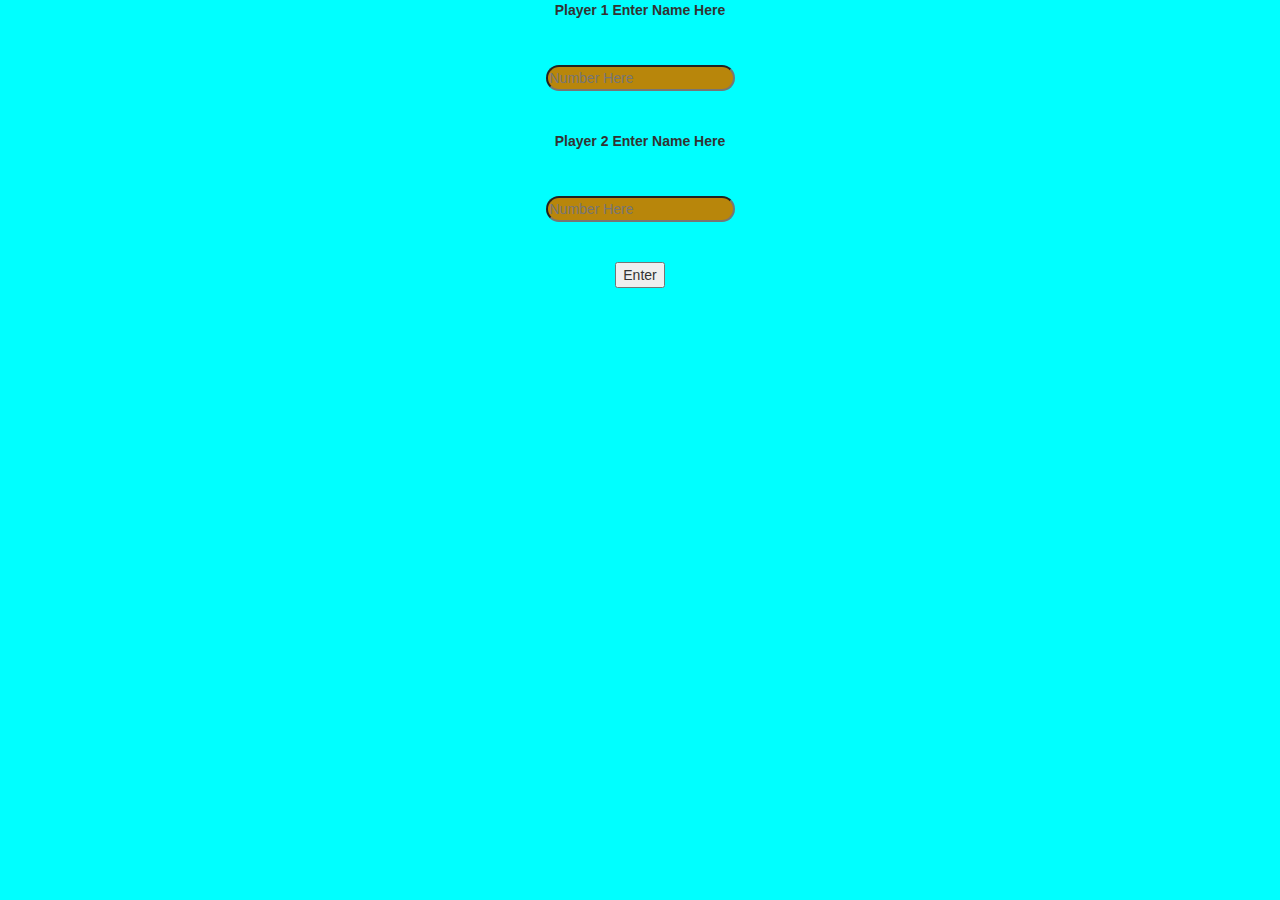
<file: index.html>
<html>
    <head>
        <title>Guess The Number</title>
    
    <meta name="viewport" content="width=device-width, initial-scale=1">
    <link rel="stylesheet" href="https://maxcdn.bootstrapcdn.com/bootstrap/3.4.0/css/bootstrap.min.css">
    <script src="https://ajax.googleapis.com/ajax/libs/jquery/3.4.1/jquery.min.js"></script>
    <script src="https://maxcdn.bootstrapcdn.com/bootstrap/3.4.0/js/bootstrap.min.js"></script>
   
    <link rel="stylesheet"  href="style.css">
    </head>
    <body>
        <center>
            <label>Player 1 Enter Name Here</label>
            <br>
            <br>
            <br>
            <input type="text" id="player1" placeholder="Number Here">
            <br>
            <br>
            <br>
            <label>Player 2 Enter Name Here</label>
            <br>
            <br>
            <br>
            <input type="text" id="player2" placeholder="Number Here">
            <br>
            <br>
            <br>
            <button onclick="next()">Enter</button>
            <script src="main.js"></script>
        </center>
    </body>
</html>
</file>
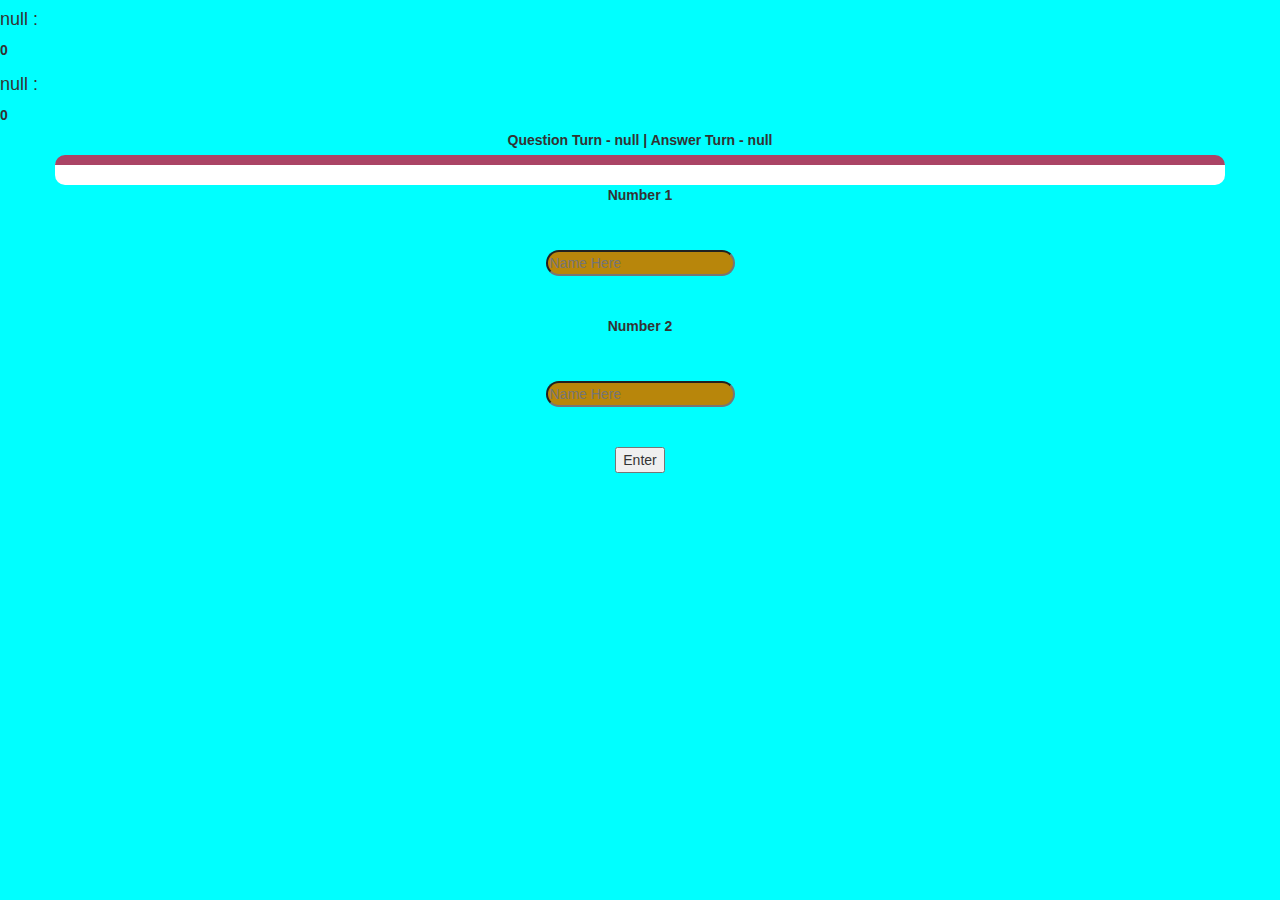
<file: 1index.html>
<html>
    <head>
        <title>Guess The Number</title>
    
    <meta name="viewport" content="width=device-width, initial-scale=1">
    <link rel="stylesheet" href="https://maxcdn.bootstrapcdn.com/bootstrap/3.4.0/css/bootstrap.min.css">
    <script src="https://ajax.googleapis.com/ajax/libs/jquery/3.4.1/jquery.min.js"></script>
    <script src="https://maxcdn.bootstrapcdn.com/bootstrap/3.4.0/js/bootstrap.min.js"></script>
    <link rel="stylesheet" href="style.css">
      </head>
    <body>
       <Span> <h4 id="player1_name"></h4> <label id="player1_score">0</label></Span>
        <br>
        <h4 id="player2_name"></h4> <label id="player2_score">0</label>
        <center>
            <label id="player_question"></label>
            <label id="player_answer"></label>
        <div class="container" id="output">
        
        </div>
        <label>Number 1</label>
        <br>
        <br>
        <br>
        <input type="text" id="num1" placeholder="Name Here">
        <br>
        <br>
        <br>
        <label>Number 2</label>
        <br>
        <br>
        <br>
        <input type="text" id="num2" placeholder="Name Here">
        <br>
        <br>
        <br>
        <button onclick="send()">Enter</button>
        <script src="main.js"></script>
    </center>
    </body>
</html>
</file>
<file: style.css>
body{
    background-color:aqua ;
    align-items: center;
}
input{
    border-radius: 90px;
    color: green;
    background-color: darkgoldenrod;
    
    
}
#output{
  background-color: white;
  border-radius: 10px;
  border-top: 10px solid #AA4465;
  padding: 10px; 
  float: none;
  text-align: left; 
}
</file>
